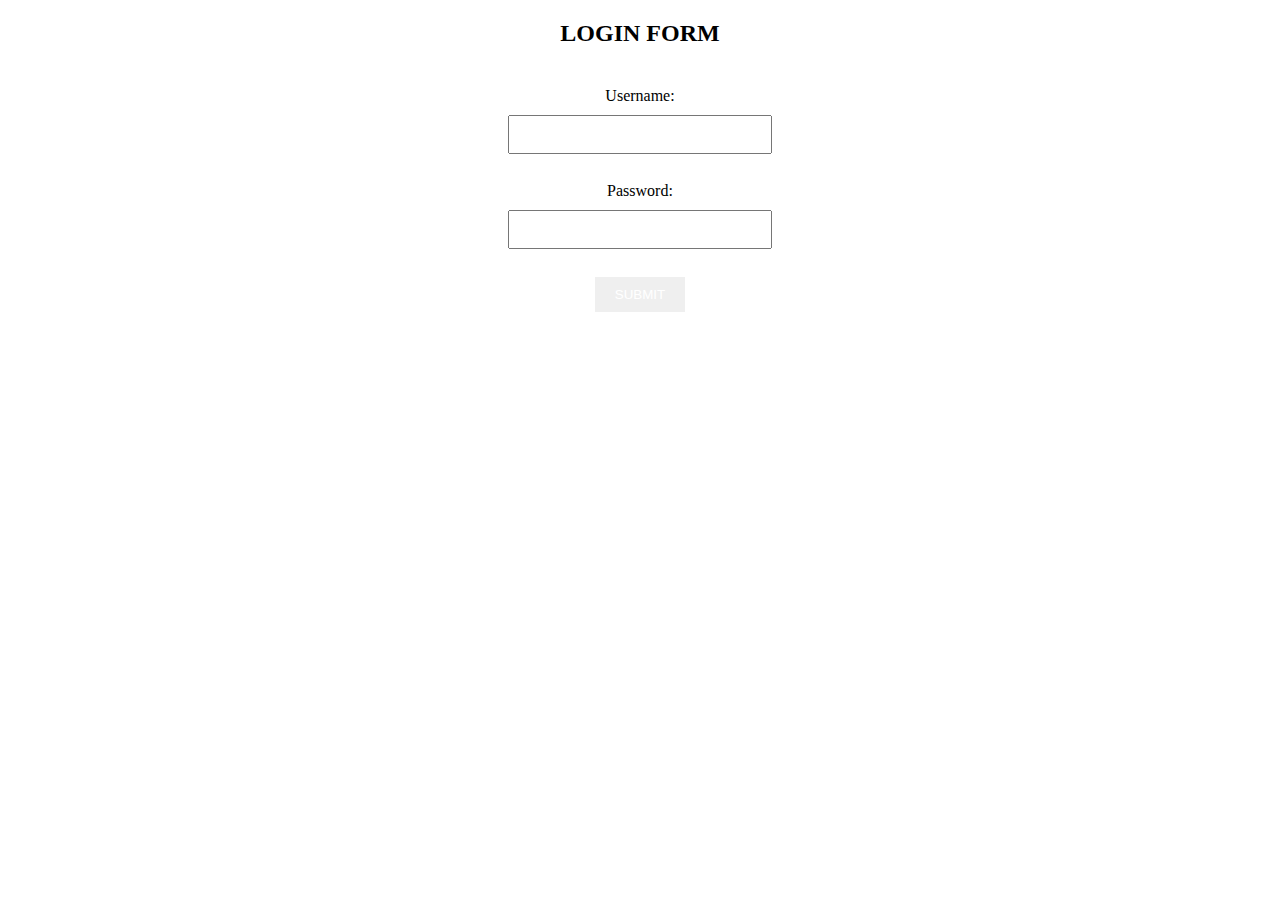
<file: index.html>
<!DOCTYPE html>
<html lang="en">
<head>
    <meta charset="UTF-8">
    <title>Login Form</title>
<style>
        form {
            width: 300px;
            margin: 0 auto;
            padding: 20px;
            text-align: center;
        }
        input[type="text"], input[type="password"] {
            width: 80%;
            padding: 10px;
            margin: 10px 0;
        }
        input[type="submit"] {
            color: white;
            padding: 10px 20px;
            border: none;
            cursor: pointer;
        }
    </style>
    </head>
<body>

<h2 style="text-align: center;">LOGIN FORM</h2>

<form action="insert.php" method="POST">
    <label for="username">Username:</label>
    <input type="text" id="username" name="username" required><br><br>

    <label for="password">Password:</label><br>
    <input type="password" id="password" name="password" required><br><br>

    <input type="submit" value="SUBMIT">
</form>

</body>
</html>
</file>
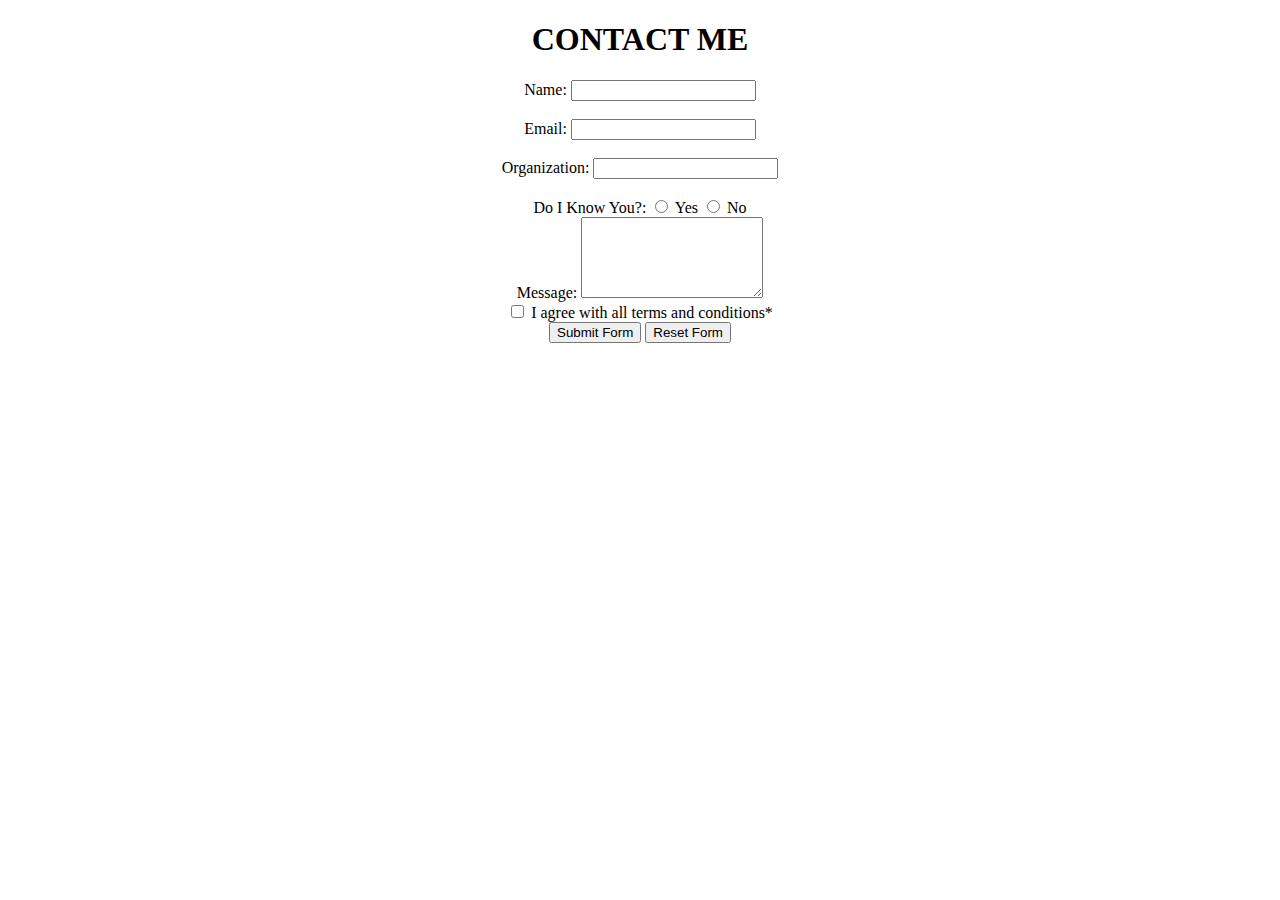
<file: contact.html>
<!DOCTYPE html>
<html lang="en">
<head>
    <meta charset="UTF-8">
    <title>Contact Me</title>
    <link rel="stylesheet" href="style.css">
</head>
<body>
    <div class="form">
        <h1>CONTACT ME</h1>
        <form>
            <label>Name: <input type="text" required></label><br><br>
            <label>Email: <input type="email" required></label><br><br>
            <label>Organization: <input type="text" required></label><br><br>
            <label>Do I Know You?: 
                <input type="radio" name="know" value="yes"> Yes 
                <input type="radio" name="know" value="no"> No
            </label><br>
            <label>Message: <textarea rows="5" required></textarea></label><br>
            <label><input type="checkbox" required> I agree with all terms and conditions*</label><br>
            <input type="submit" value="Submit Form">
            <input type="reset" value="Reset Form">
        </form>
    </div>
</body>
</html>
</file>
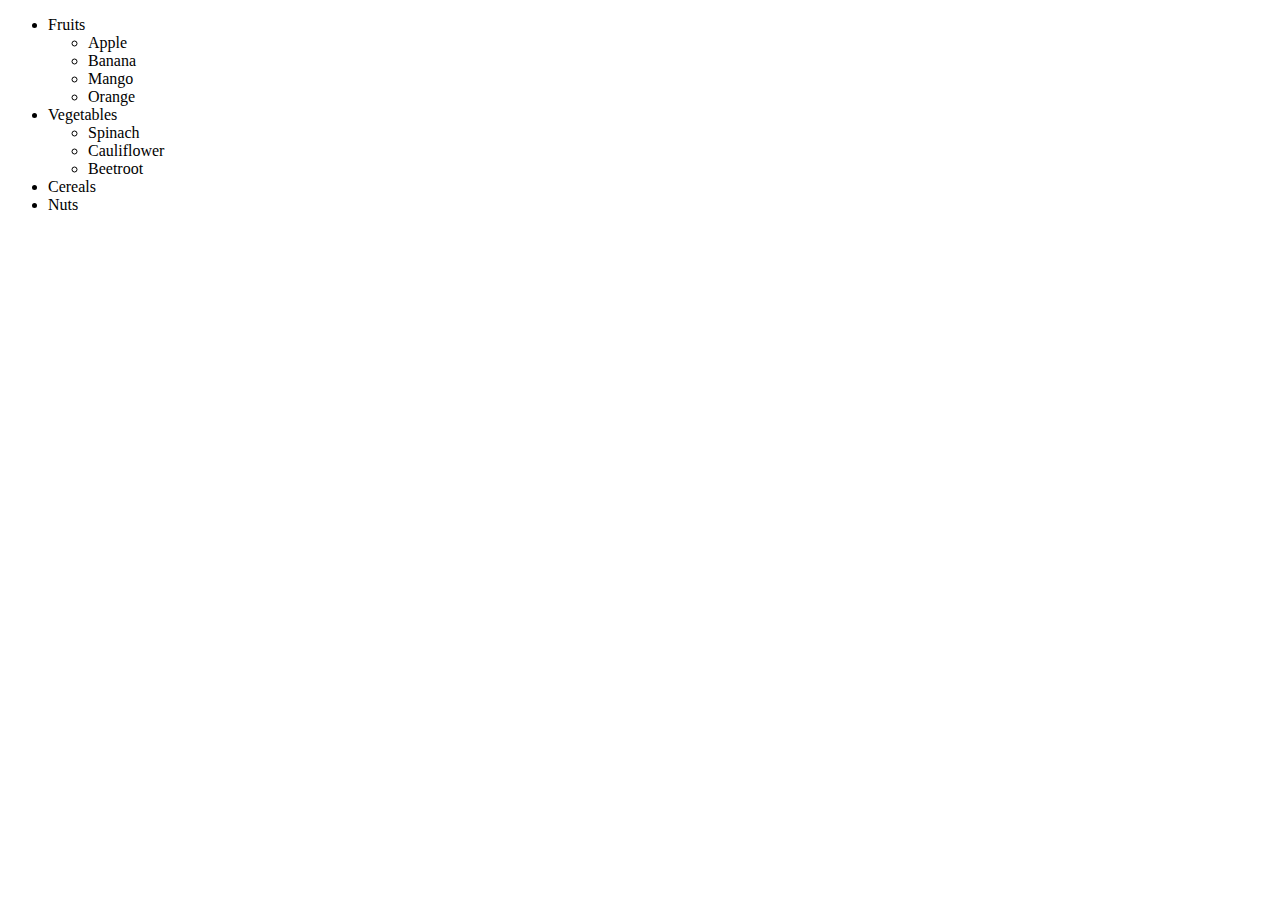
<file: list.html>
<!DOCTYPE html>
<html lang="en">
<head>
    <meta charset="UTF-8">
    <meta name="viewport" content="width=device-width, initial-scale=1.0">
    <title>Nested List Example</title>
</head>
<body>
    <ul>
        <li>Fruits
            <ul>
                <li>Apple</li>
                <li>Banana</li>
                <li>Mango</li>
                <li>Orange</li>
            </ul>
        </li>
        <li>Vegetables
            <ul>
                <li>Spinach</li>
                <li>Cauliflower</li>
                <li>Beetroot</li>
            </ul>
        </li>
        <li>Cereals</li>
        <li>Nuts</li>
    </ul>
</body>
</html>
</file>
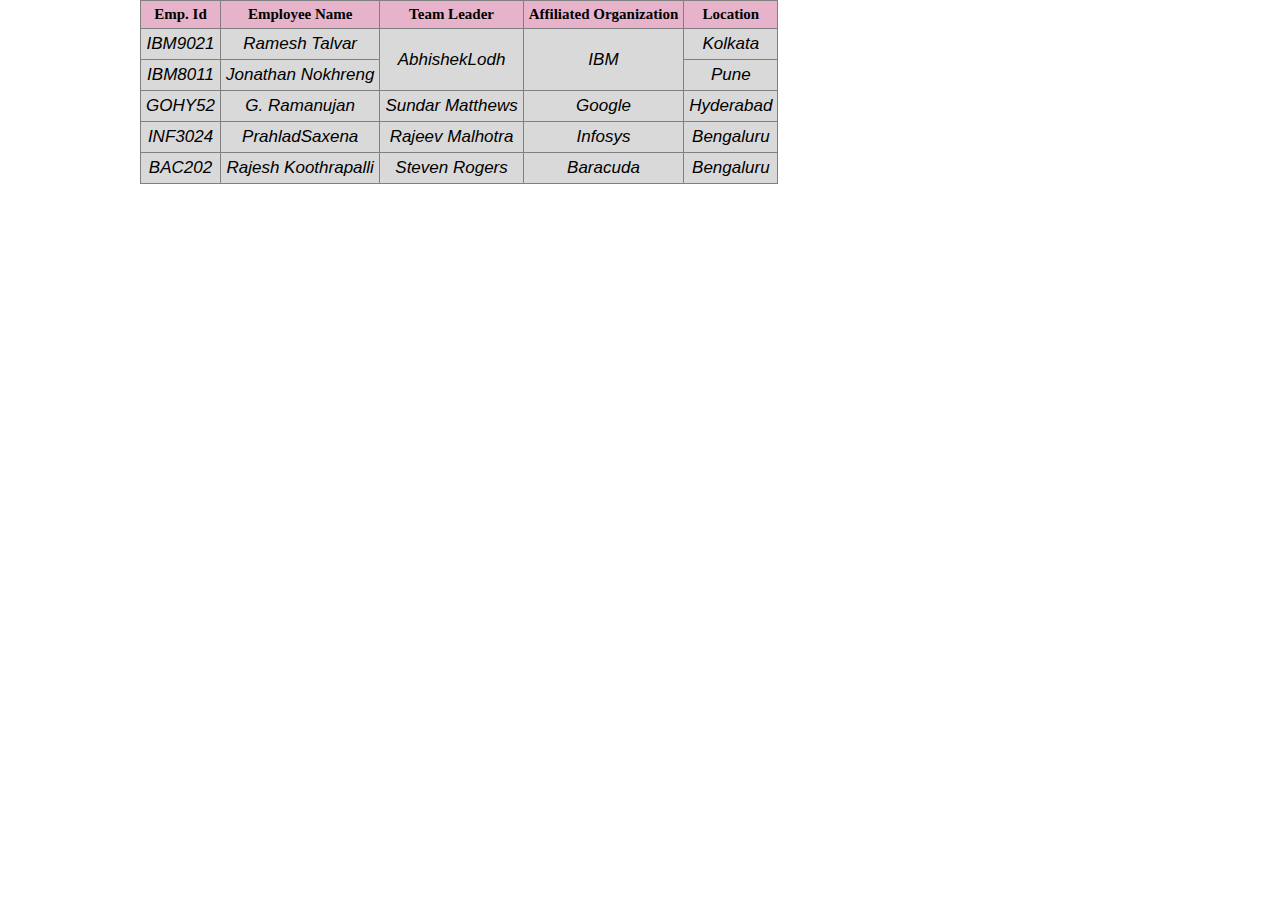
<file: OnSiteEmpDetails.html>
<!DOCTYPE html>
<html lang="en">
<head>
    <meta charset="UTF-8">
    <meta name="viewport" content="width=device-width, initial-scale=1.0">
    <title>OnSite Employee Details</title>
    <link rel="stylesheet" href="style.css">
</head>
<body>
    <table>
        <tr>
            <th>Emp. Id</th>
            <th>Employee Name</th>
            <th>Team Leader</th>
            <th>Affiliated Organization</th>
            <th>Location</th>
        </tr>
        <tr>
            <td>IBM9021</td>
            <td>Ramesh Talvar</td>
            <td rowspan="2">AbhishekLodh</td>
            <td rowspan="2">IBM</td>
            <td>Kolkata</td>
        </tr>
        <tr>
            <td>IBM8011</td>
            <td>Jonathan Nokhreng</td>
            <td>Pune</td>
        </tr>
        <tr>
            <td>GOHY52</td>
            <td>G. Ramanujan</td>
            <td>Sundar Matthews</td>
            <td>Google</td>
            <td>Hyderabad</td>
        </tr>
        <tr>
            <td>INF3024</td>
            <td>PrahladSaxena</td>
            <td>Rajeev Malhotra</td>
            <td>Infosys</td>
            <td>Bengaluru</td>
        </tr>
        <tr>
            <td>BAC202</td>
            <td>Rajesh Koothrapalli</td>
            <td>Steven Rogers</td>
            <td>Baracuda</td>
            <td>Bengaluru</td>
        </tr>
    </table>
</body>
</html>
</file>
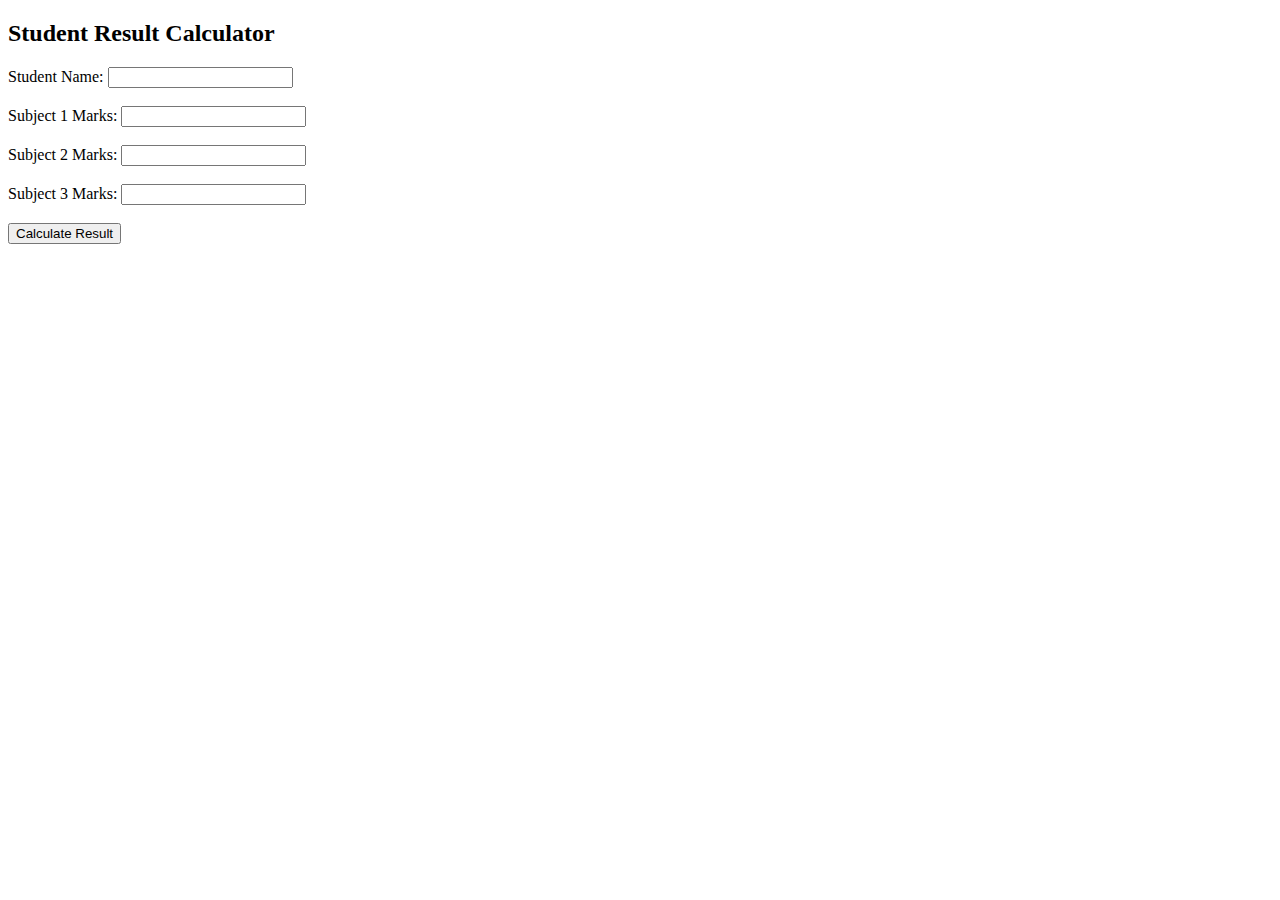
<file: Student result calculation.html>
<!DOCTYPE html>
<html xmlns="http://www.w3.org/1999/xhtml">
<head>
    <title>Student Result Calculator</title>
    <script type="text/javascript">
        function calculateResult() {
            // Get the input values
            var name = document.getElementById("name").value;
            var subject1 = parseInt(document.getElementById("subject1").value);
            var subject2 = parseInt(document.getElementById("subject2").value);
            var subject3 = parseInt(document.getElementById("subject3").value);

            // Check if any subject mark is less than 35
            if (subject1 < 35 || subject2 < 35 || subject3 < 35) {
                document.getElementById("result").innerHTML = name + " has Failed. Grade: D";
                return;
            }

            // Calculate total and average
            var total = subject1 + subject2 + subject3;
            var average = total / 3;

            // Determine result and grade based on the average
            var result, grade;
            if (average >= 75) {
                result = "Distinction";
                grade = "A+";
            } else if (average >= 60) {
                result = "First Class";
                grade = "A";
            } else if (average >= 50) {
                result = "Distinction";
                grade = "B";
            } else if (average >= 35) {
                result = "Distinction";
                grade = "C";
            } else {
                result = "Fail";
                grade = "D";
            }

            // Display the result and grade
            document.getElementById("result").innerHTML = name + " has achieved " + result + ". Grade: " + grade;
        }
    </script>
</head>
<body>
    <h2>Student Result Calculator</h2>
    <label for="name">Student Name:</label>
    <input type="text" id="name" /><br /><br />

    <label for="subject1">Subject 1 Marks:</label>
    <input type="number" id="subject1" /><br /><br />

    <label for="subject2">Subject 2 Marks:</label>
    <input type="number" id="subject2" /><br /><br />

    <label for="subject3">Subject 3 Marks:</label>
    <input type="number" id="subject3" /><br /><br />

    <button type="button" onclick="calculateResult()">Calculate Result</button>

    <h3 id="result"></h3>
</body>
</html>
</file>
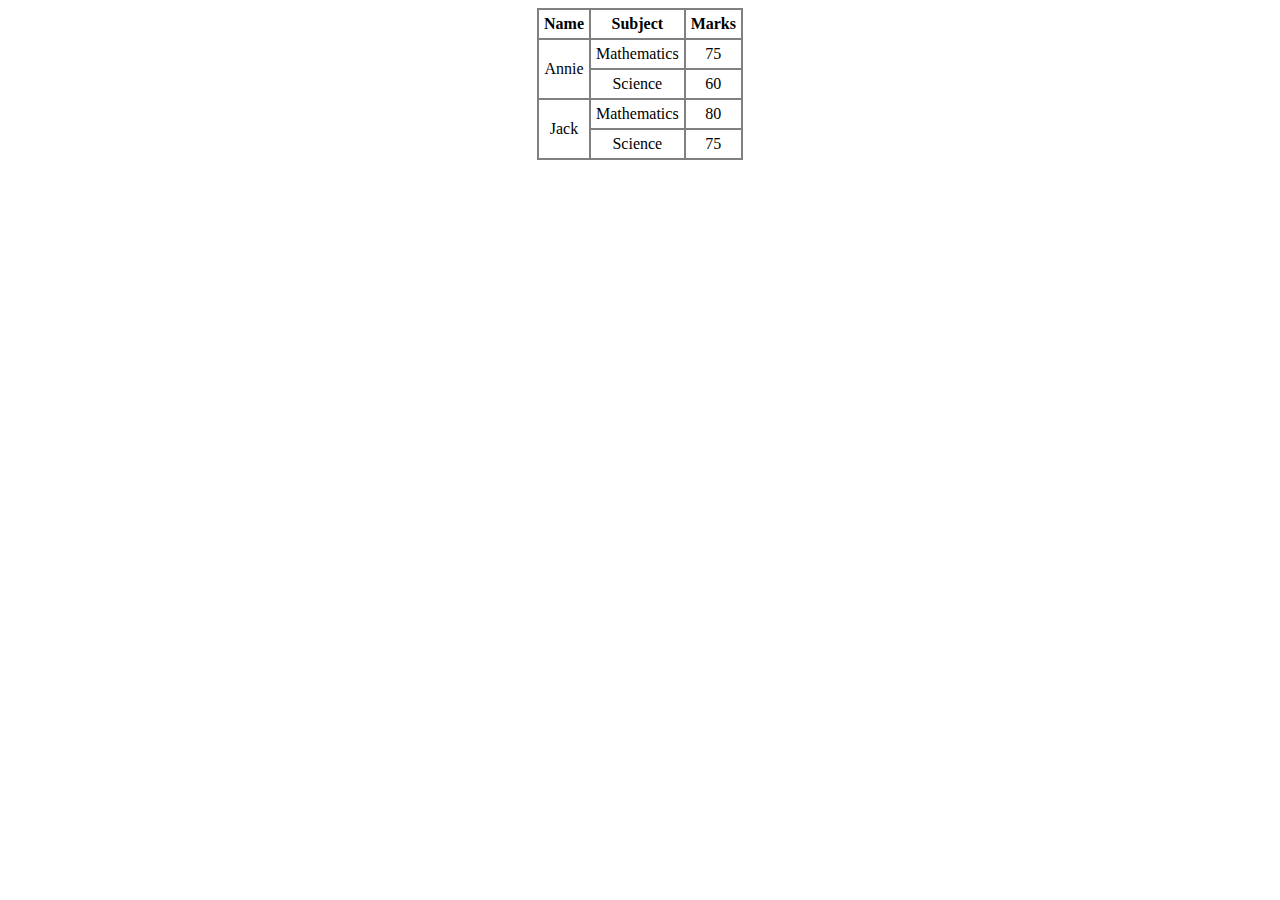
<file: table.html>
<!DOCTYPE html>
<html lang="en">
<head>
    <meta charset="UTF-8">
    <meta name="viewport" content="width=device-width, initial-scale=1.0">
    <title>Table Example</title>
    <style>
        body {
            text-align: center;
        }
        table {
            border: 2px solid gray;
            border-collapse: collapse;
            margin: 0 auto;
        }
        th, td {
            border: 2px solid gray;
            padding: 5px;
            text-align: center;
        }
    </style>
</head>
<body>
    <table>
        <tr>
            <th>Name</th>
            <th>Subject</th>
            <th>Marks</th>
        </tr>
        <tr>
            <td rowspan="2">Annie</td>
            <td>Mathematics</td>
            <td>75</td>
        </tr>
        <tr>
            <td>Science</td>
            <td>60</td>
        </tr>
        <tr>
            <td rowspan="2">Jack</td>
            <td>Mathematics</td>
            <td>80</td>
        </tr>
        <tr>
            <td>Science</td>
            <td>75</td>
        </tr>
    </table>
</body>
</html>
</file>
<file: style.css>
body {
  text-align: center;
  width: 1000px;
  margin: auto;
}

table, th, td {
  border: 1px solid gray;
  border-collapse: collapse;
  padding: 5px;
  text-align: center;
}

tr:nth-child(1) {
  font-family: Tahoma;
  font-weight: bold;
  font-size: 15px;
  background-color: #e6b3ca
}

tr:nth-child(2) {
  font-family: Arial;
  font-style: italic;
  font-size: 17px;
  background-color: #d9d9d9;
}
tr:nth-child(3) {
  font-family: Arial;
  font-style: italic;
  font-size: 17px;
  background-color: #d9d9d9;
}
tr:nth-child(4) {
  font-family: Arial;
  font-style: italic;
  font-size: 17px;
  background-color: #d9d9d9;
}
tr:nth-child(5) {
  font-family: Arial;
  font-style: italic;
  font-size: 17px;
  background-color: #d9d9d9;
}
tr:nth-child(6) {
  font-family: Arial;
  font-style: italic;
  font-size: 17px;
  background-color: #d9d9d9;
}
</file>
